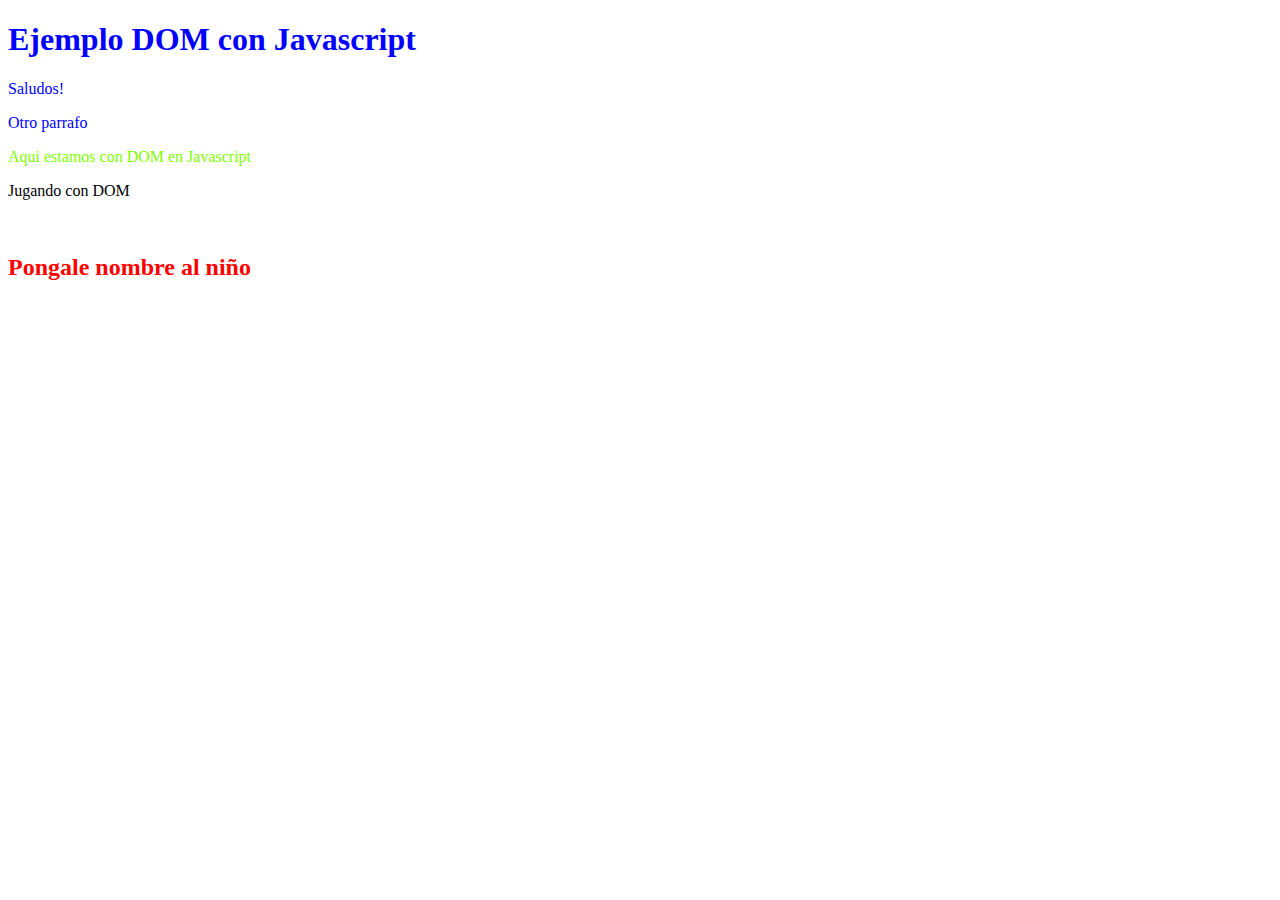
<file: Leccion 16/index.html>
<!DOCTYPE html>
<html>
<head>
    <meta charset="UTF-8">
    <title>Ejemplo DOM con JavaScript</title>

    <style>
        .azul{
            color:blue;
        }

        .verde{
            color:chartreuse;
        }
        .rojo{
            color:red;
        }
    </style>
</head>
<body>
    
    <h1 id="cabecera" class="azul">Ejemplo DOM con Javascript</h1>
    <p id="parrafo1" class="azul">Saludos!</p>
    <p id="parrafo2" class="azul">Otro parrafo</p>

    <p id="parrafo3" class="verde">Aqui estamos con DOM en Javascript</p>
    <p id="parrafo4">Jugando con DOM </p>
    <br/>
    <h2 id="cabecera2" class="rojo">Pongale nombre al niño</h2>
   
   

<script>
    let elementos = document.getElementsByClassName('azul');
    console.log(`N° de elementos: ${elementos.length}`);
    for(let elemento of elementos){
        console.log(`${elemento.innerHTML}`);
    }

    let elementos1 = document.querySelectorAll('p.azul');
    console.log(`N° de elementos: ${elementos1.length}`);
    for(let elemento1 of elementos1){
        console.log(`${elemento1.innerHTML}`);
     }

    let elementos2 = document.querySelectorAll('h2.rojo');
     console.log(`N° de elementos: ${elementos2.length}`);
     for(let elemento2 of elementos2){
        console.log(`${elemento2.innerHTML}`);
     }

     let elementos3 = document.querySelectorAll('p.verde');
     console.log(`N° de elementos: ${elementos3.length}`);
     for(let elemento3 of elementos3 ){
        console.log(`${elemento3.innerHTML}`);
     }

    let colorverde = document.getElementsByClassName('verde');
    console.log(`N° de elementos: ${colorverde.length}`);
    for(let letra of colorverde){
        console.log(`${letra.innerHTML}`);
    }

   let tagDelParrafo = document.getElementsByTagName('p');
   console.log(`N° de elementos: ${tagDelParrafo.length}`);
   for(let verso of tagDelParrafo){
    console.log(`${verso.innerHTML}`);
   }

   let parrafo3 = document.getElementById('parrafo3');
   console.log(`valor parrafo 3: ${parrafo3.innerHTML}`);
   
  let parrafo4 = document.getElementById('parrafo4');
  console.log(`valor parrafo 4: ${parrafo4.innerHTML}`);

  let cabecera2 = document.getElementsByClassName('rojo');
  console.log(`N° de elementos: ${cabecera2.length}`);
  for(let cb2 of cabecera2){
    console.log(`${cb2.innerHTML}`);
  }

  

</script>


</body>
</html>
</file>
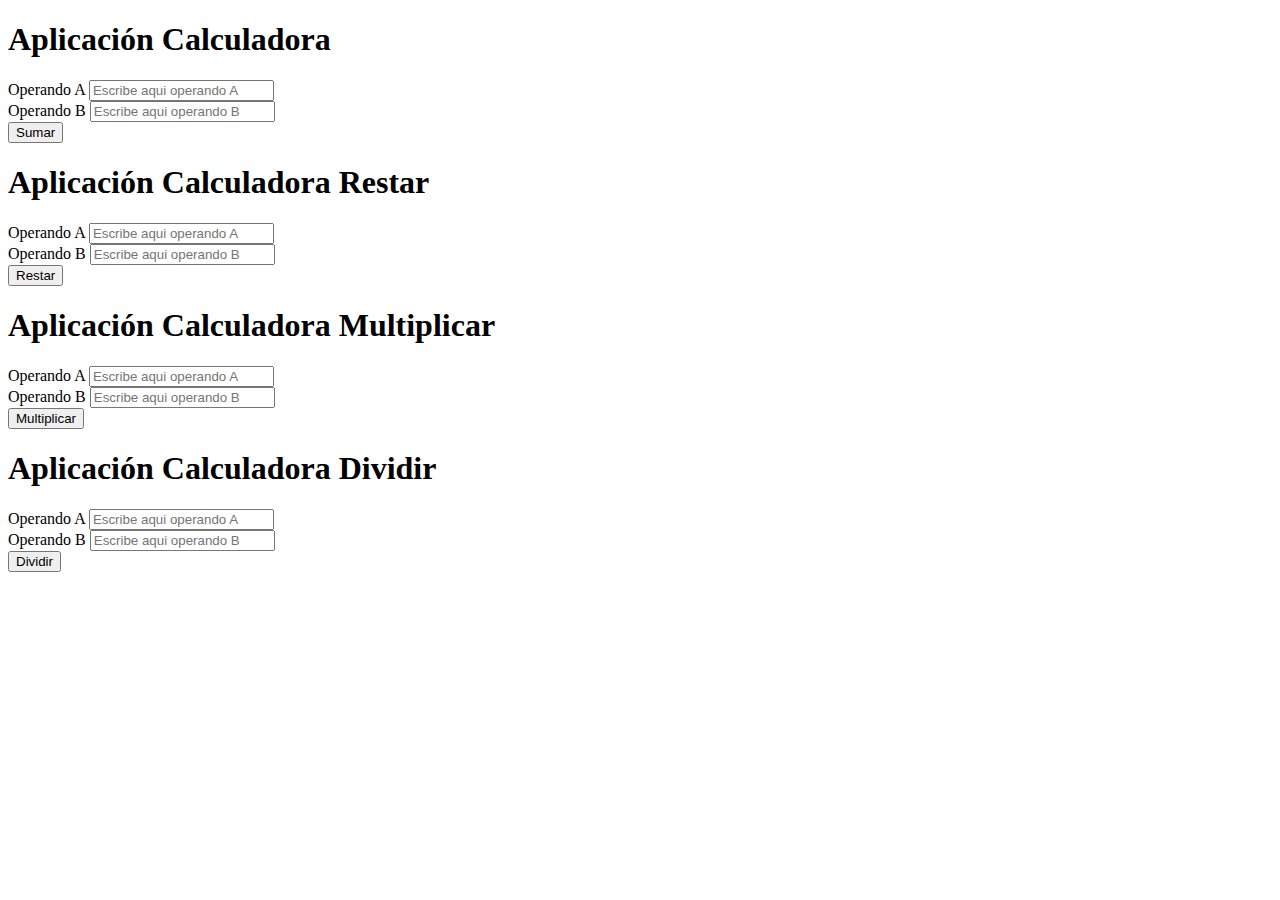
<file: Leccion 18/index.html>
<!doctype html>
<html lang="en">
  <head>
    <meta charset="utf-8">
    <meta name="viewport" content="width=device-width, initial-scale=1">
    <title>Aplicación Calculadora</title>
    <link href="https://cdn.jsdelivr.net/npm/bootstrap@5.3.2/dist/css/bootstrap.min.css" rel="stylesheet" integrity="sha384-T3c6CoIi6uLrA9TneNEoa7RxnatzjcDSCmG1MXxSR1GAsXEV/Dwwykc2MPK8M2HN" crossorigin="anonymous">
  </head>
  <body>

    <div class="container">
      <h1>Aplicación Calculadora</h1>
      <form id="forma">
        <div class="mb-3">
          <label for="operandoA">Operando A</label>
          <input type="number" class="form-control" placeholder="Escribe aqui operando A" id="operandoA"/>
        </div>
        <div class="mb-3">
          <label for="operandoB">Operando B</label>
          <input type="number" class="form-control" placeholder="Escribe aqui operando B" id="operandoB"/>
        </div>
      </form>
      <button class="btn btn-primary mb-3" onclick="sumar()">Sumar </button>
       <div id="resultado"></div>
    </div>
    <div class="container">
      <h1>Aplicación Calculadora Restar</h1>
      <form id="sustraccion">
        <div class="mb-3">
          <label for="operandoA">Operando A</label>
          <input type="number" class="form-control" placeholder="Escribe aqui operando A" id="operandoA"/>
        </div>
        <div class="mb-3">
          <label for="operandoB">Operando B</label>
          <input type="number" class="form-control" placeholder="Escribe aqui operando B" id="operandoB"/>
        </div>
      </form>
      <button class="btn btn-primary mb-3" onclick="restar()">Restar</button>
       <div id="totalResta"></div>
    </div>
    <div class="container">
      <h1>Aplicación Calculadora Multiplicar</h1>
      <form id="multiplicacion">
        <div class="mb-3">
          <label for="operandoA">Operando A</label>
          <input type="number" class="form-control" placeholder="Escribe aqui operando A" id="operandoA"/>
        </div>
        <div class="mb-3">
          <label for="operandoB">Operando B</label>
          <input type="number" class="form-control" placeholder="Escribe aqui operando B" id="operandoB"/>
        </div>
      </form>
      <button class="btn btn-primary mb-3" onclick="multiplicar()">Multiplicar</button>
       <div id="totalmulti"></div>
    </div>
    <div class="container">
      <h1>Aplicación Calculadora Dividir</h1>
      <form id="division">
        <div class="mb-3">
          <label for="operandoA">Operando A</label>
          <input type="number" class="form-control" placeholder="Escribe aqui operando A" id="operandoA"/>
        </div>
        <div class="mb-3">
          <label for="operandoB">Operando B</label>
          <input type="number" class="form-control" placeholder="Escribe aqui operando B" id="operandoB"/>
        </div>
      </form>
      <button class="btn btn-primary mb-3" onclick="dividir()">Dividir</button>
       <div id="totaldiv"></div>
    </div>



    <script src="https://cdn.jsdelivr.net/npm/bootstrap@5.3.2/dist/js/bootstrap.bundle.min.js" integrity="sha384-C6RzsynM9kWDrMNeT87bh95OGNyZPhcTNXj1NW7RuBCsyN/o0jlpcV8Qyq46cDfL" crossorigin="anonymous"></script>
    <script src="js/app.js"></script>
  </body>
</html>
</file>
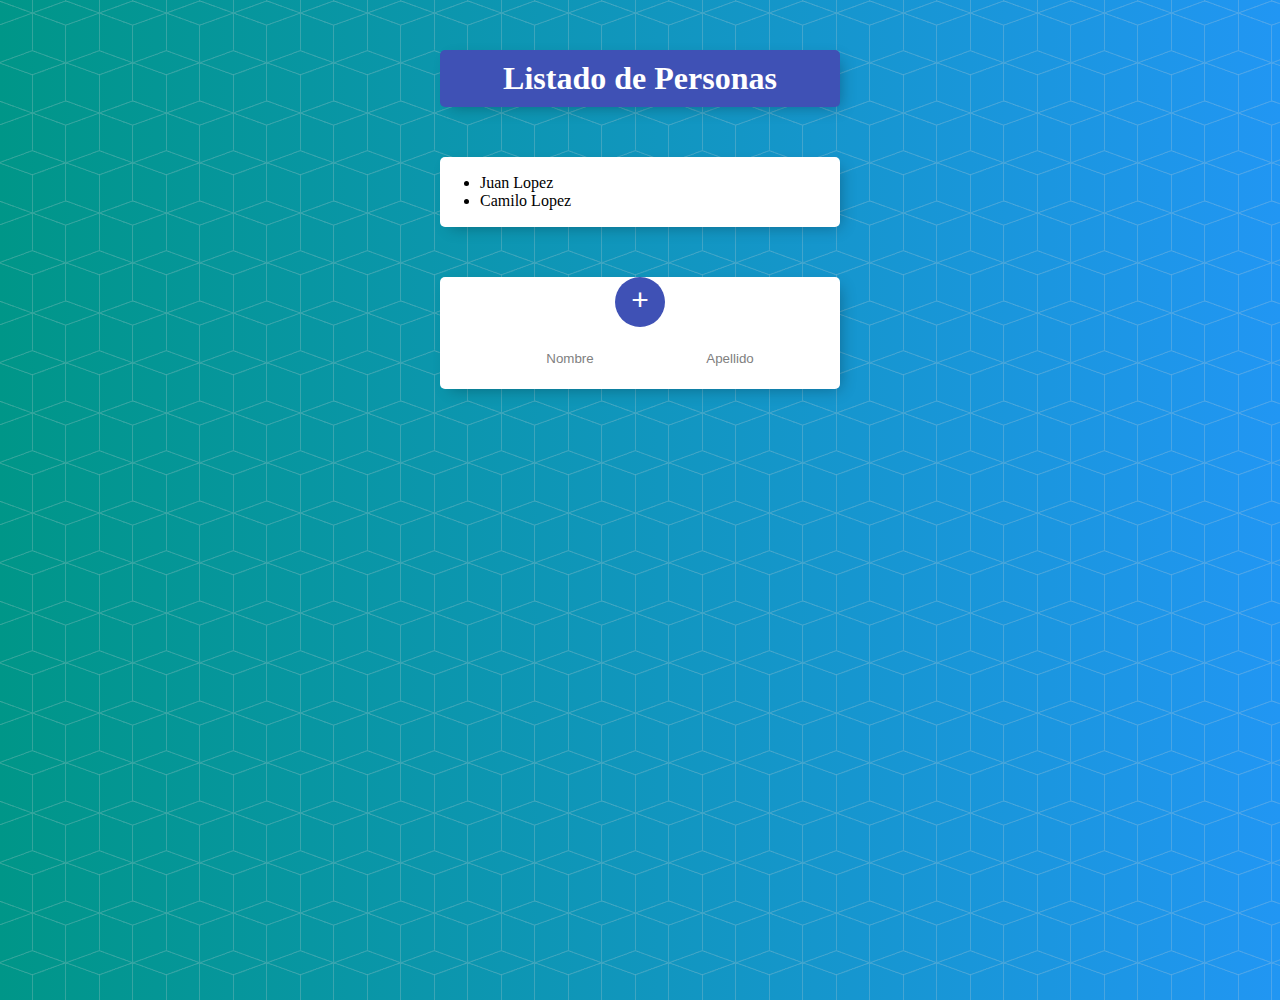
<file: Leccion 19/index.html>
<!DOCTYPE html>
<html lang="en">
<head>
    <meta charset="UTF-8">
    <meta name="viewport" content="width=device-width, initial-scale=1.0">
    <title>Listado de Personas</title>
    <link rel="stylesheet" href="css/estilos.css"/>
</head>
<body onload="mostrarPersonas()">
    
    <div class="contenedor" id="cabecero">
        <h1>Listado de Personas</h1>
    </div>

    <div class="contenedor">
        <div class="elemento">
            <ul id="personas">
                <!--<li>Juan Perez</li>-->
            </ul>
        </div>
    </div>

    <div class="contenedor">
        <div style="text-align:center;">
            <button style="cursor:pointer" onclick="agregarPersona()">+</button>
        </div>
        <form id="forma">
            <input type="text" id="nombre" placeholder="Nombre"/>
            <input type="text" id="apellido" placeholder="Apellido"/>
        </form>
    </div>

    <script src="js/persona.js"></script>
    <script src="js/app.js"></script>
</body>
</html>
</file>
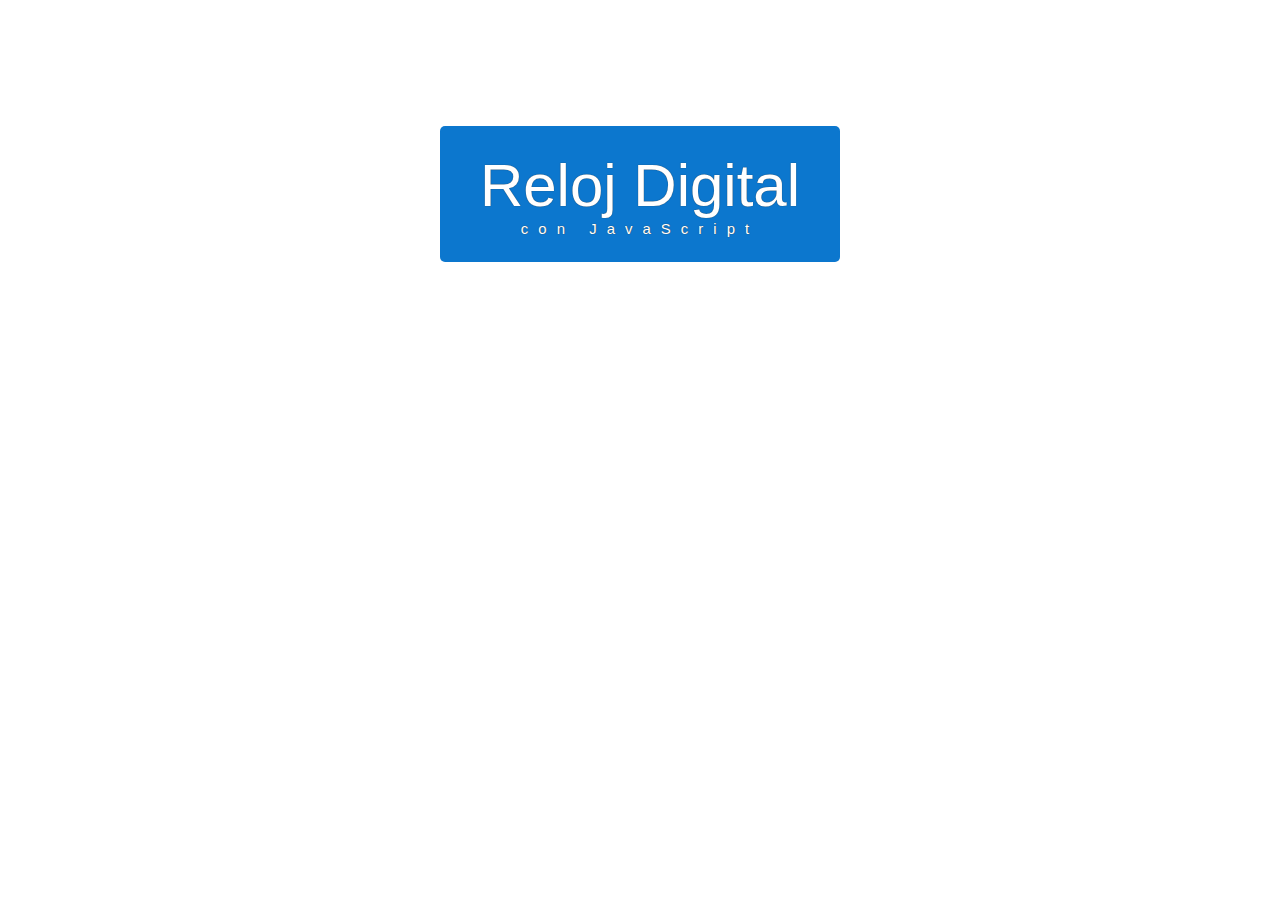
<file: Leccion 20/index.html>
<!DOCTYPE html>
<html lang="en">
<head>
    <meta charset="UTF-8">
    <meta name="viewport" content="width=device-width, initial-scale=1.0">
    <title>Reloj Digital</title>
    <link rel="stylesheet" href="css/estilos.css">
</head>
<body>
    
    <div id="reloj">
        <div class="reloj-contenedor" id="contenedor">
            <div id="hora">Reloj Digital</div>
            <div id="fecha">con JavaScript</div>
        </div>
    </div>

    <script src="js/reloj.js"></script>

</body>
</html>
</file>
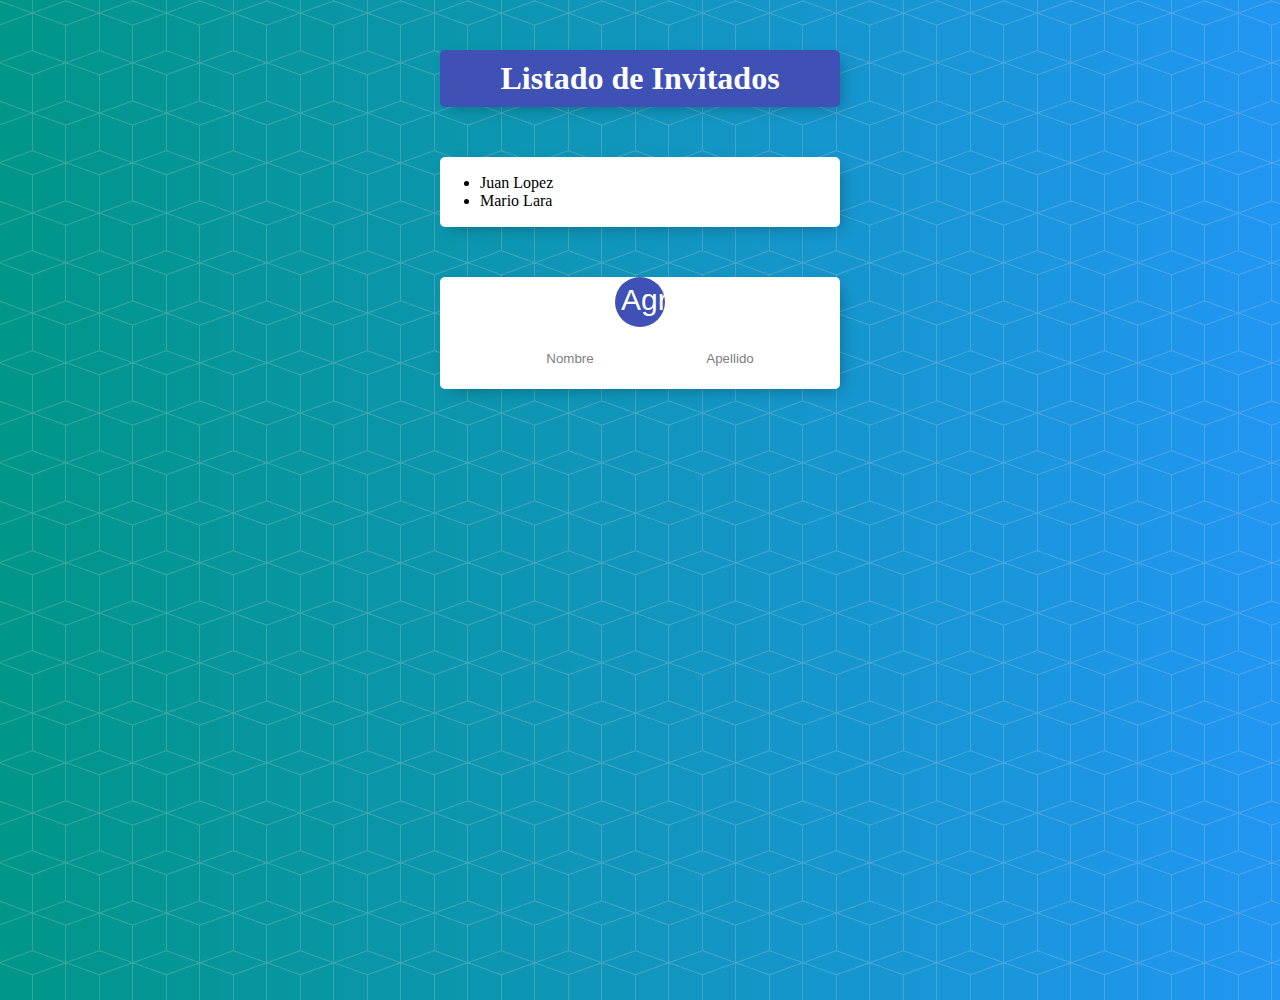
<file: Leccion09/index.html>
<!DOCTYPE html>
<html lang="en">
<head>
    <meta charset="UTF-8">
    <meta name="viewport" content="width=device-width, initial-scale=1.0">
    <title>Lista de Invitados</title>
    <link rel="stylesheet" href="css/estilos.css">
</head>
<body onload="mostrarInvitados()">
    
    <div class="contenedor" id="cabecero">
        <h1>Listado de Invitados</h1>
    </div>

    <div class="contenedor">
        <div class="elemento">
            <ul id="invitados">

            </ul>
        </div>
    </div>

    <div class="contenedor">
        <div style="text-align: center;">
            <button style="cursor: pointer;" onclick="agregarInvitados()">Agregar</button>
        </div>
        <form id="forma1">
            <input type="text" id="nombre"placeholder='Nombre'/>
            <input type="text" id="apellido" placeholder="Apellido"/>
        </form>
    </div>

    <script src="js/invitados.js"></script>
    <script src="js/app.js"></script>
  
</body>
</html>
</file>
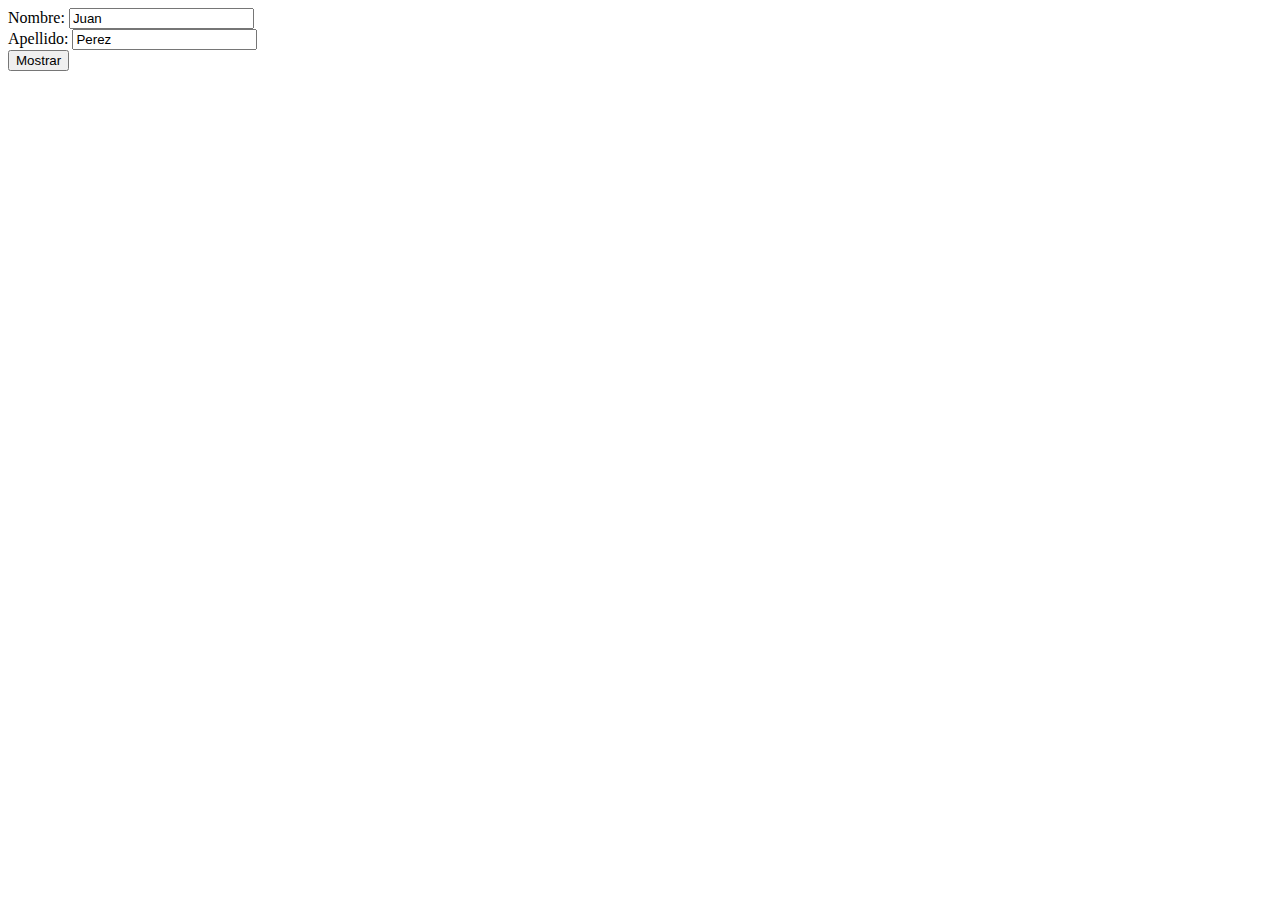
<file: Leccion 16/index2.html>
<!DOCTYPE html>
<html lang="en">
<head>
    <meta charset="UTF-8">
    <meta name="viewport" content="width=device-width, initial-scale=1.0">
    <title>Ejemplo Formulario con Javascript</title>
</head>
<body>
    

 <form id="formulario">

    Nombre: <input type="text" name="nombre" value="Juan"/>
    <br/>
    Apellido: <input type="text" name="apellido" value="Perez"/>
    <br/>
   
 </form>
    <button onclick="mostrarValores()">Mostrar</button>
 <div id="valores"></div>
    <script>
        function mostrarValores(){
            let formulario1 = document.forms['formulario'];
            let texto = '';
            let nombre = formulario1['nombre'];
            let apellido = formulario1['apellido'];
            texto = nombre.value + ' <br/>'+apellido.value;
            document.getElementById('valores').innerHTML= texto;
        }
    </script>

</body>
</html>
</file>
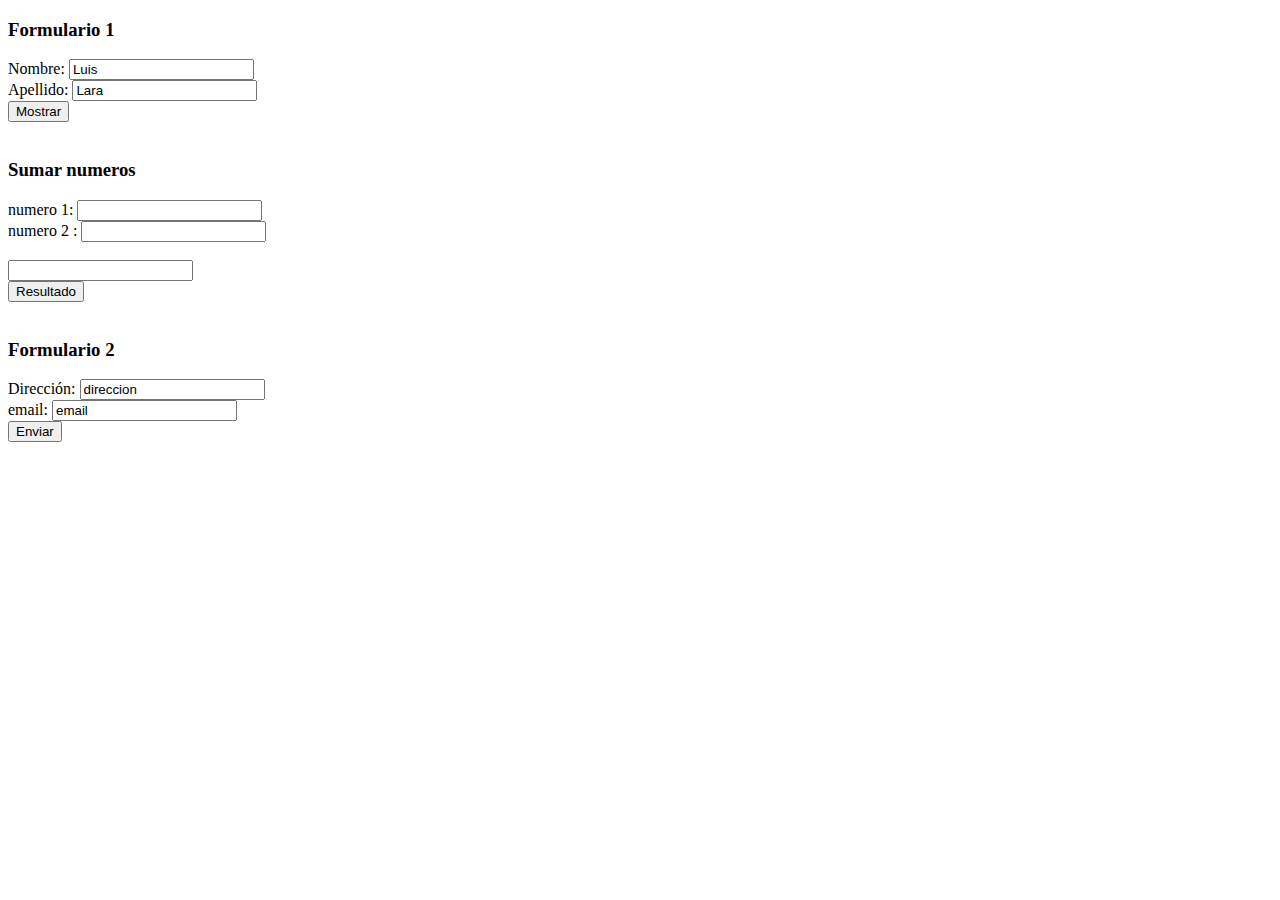
<file: Leccion 16/index3.html>
<!DOCTYPE html>
<html lang="en">
<head>
    <meta charset="UTF-8">
    <meta name="viewport" content="width=device-width, initial-scale=1.0">
    <title>Formulario prueba</title>
</head>
<body>
     <h3>Formulario 1</h3>
    <form id="formulario1">
        Nombre: <input type="text" name="nombre" value="Luis">
        <br/>
        Apellido: <input type="text" name="apellido" value="Lara">
        <br/>
    </form>
    <button onclick="mostrarTexto()">Mostrar</button>
    <div id="texto1"></div>


    <br/>

      <h3>Sumar numeros</h3>
    <form>
        numero 1: <input type="text" name="num1" id="num1" >
        <br/>
        numero 2 : <input type="text" name="num2" id="num2" >
        <br/>
        <br/>
         <input type="text" name="resultado" id="resultado">
        <br/>
    </form>
    <button onclick="sumar()">Resultado</button>
    <div id="suma3"></div>

    <br/>

        <h3>Formulario 2</h3>
    <form  id="formulario02">
        Dirección: <input type="text" name="direccion" value="direccion">
        <br/>
        email: <input type="text" name="email" value="email">
        <br/>
    </form>
    <button onclick="enviar()">Enviar</button>
    <div id="form2"></div>


    <script>
        function mostrarTexto(){
            let formulario2 = document.forms['formulario1'];
            let palabra = '';
            let nombre = formulario1['nombre'];
            let apellido = formulario1['apellido'];
            palabra = nombre.value + '<br/>'+ apellido.value;
            document.getElementById('texto1').innerHTML= palabra;
        }

        function sumar(){
            let num1 = document.getElementById('num1').value;
            let num2 = document.getElementById('num2').value;

            if(num1 ==''){
                num1 = 0;
            }
            if(num2 ==''){
                num2 = 0;
            }

            let sumar1 = parseInt(num1)+parseInt(num2);

            document.getElementById('resultado').value=sumar1;
        }

        function enviar(){
            let enviando = document.forms['formulario02'];
            let ficha = '';
            for(let tipo of enviando){
                ficha += tipo.value + '<br/>';
            }
            document.getElementById('form2').innerHTML=ficha;
        }
    </script>
</body>
</html>
</file>
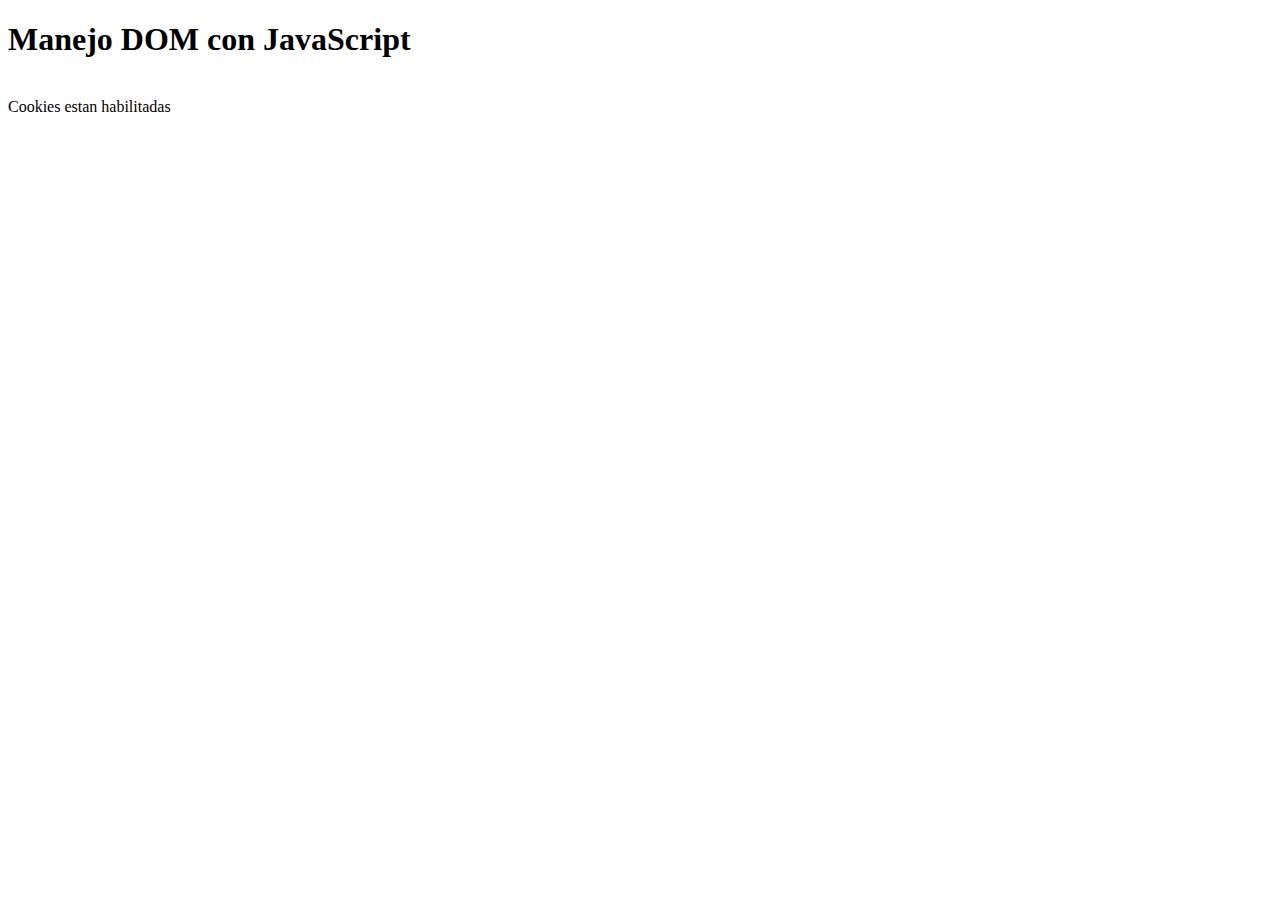
<file: Leccion 16/index4.html>
<!DOCTYPE html>
<html lang="en">
<head>
    <meta charset="UTF-8">
    <meta name="viewport" content="width=device-width, initial-scale=1.0">
    <title>Manejo DOM con JavaScript</title>
</head>
<body onload="entrar()">
    
    <h1 id="titulo">Manejo DOM con JavaScript</h1>
    <br/>
    <div id='mostrar'></div>
    
  
    <br/>

   
   <script>

      function entrar(){
        alert('Entrando a la pagina web');
        let texto = '';
        if(navigator.cookieEnabled){
            texto= 'Cookies estan habilitadas';
        }
        else{
            texto= 'Cookies estan inhabilitadas';
        }
        document.getElementById('mostrar').innerHTML= texto;
      }
      
      
   </script>

</body>
</html>
</file>
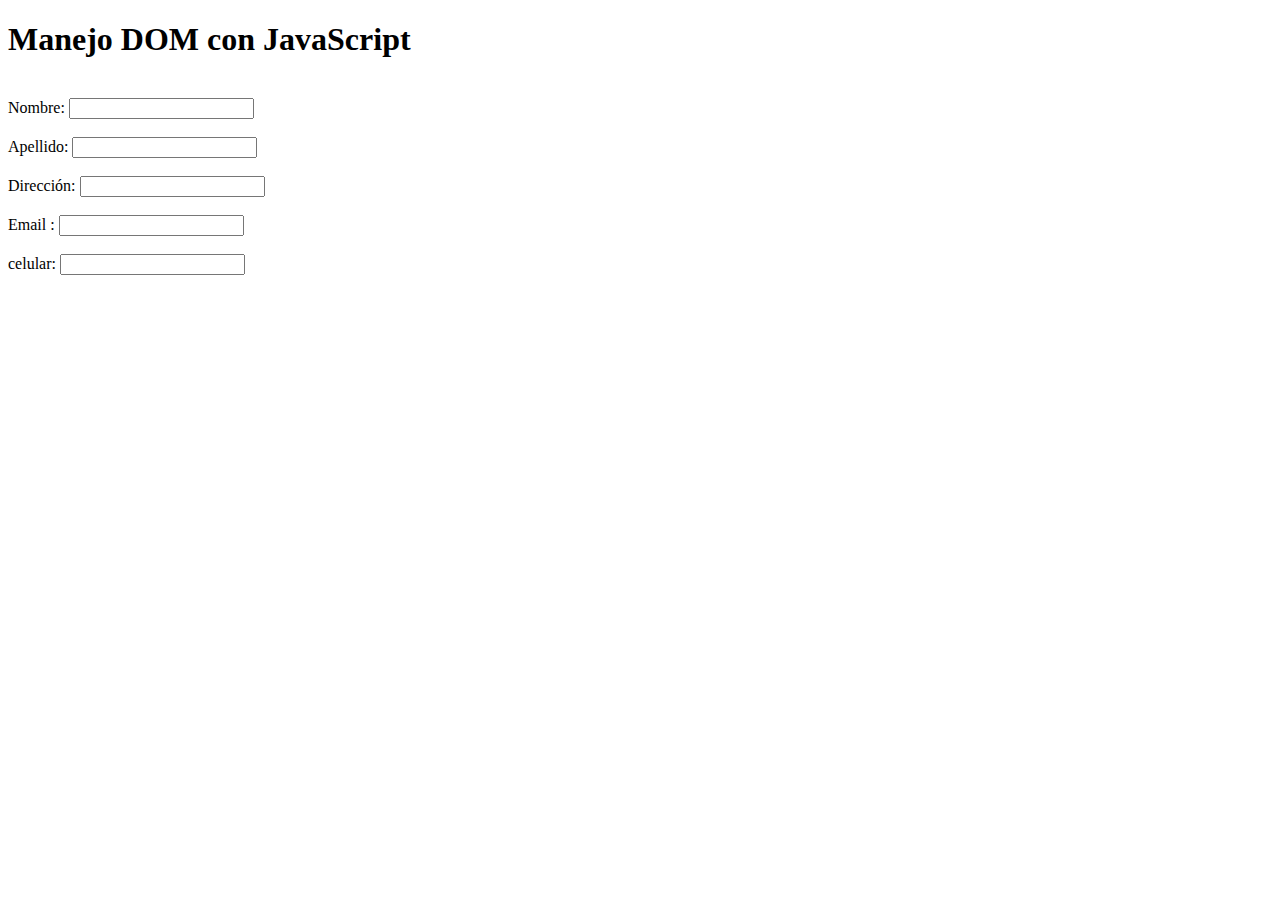
<file: Leccion 16/index5.html>
<!DOCTYPE html>
<html lang="en">
<head>
    <meta charset="UTF-8">
    <meta name="viewport" content="width=device-width, initial-scale=1.0">
    <title>Manejo DOM con Javascript</title>
</head>
<body>
     <h1 id="titulo" >Manejo DOM con JavaScript</h1>
     <br/>
     <form  id="forma">
         Nombre: <input type="text" id="nombre"/>
         <br/><br/>
         Apellido: <input type="text" id="apellido"/>
         <br/><br/>
         Dirección: <input type="text" id="direccion"/>
     </form>
        <br/>
     <form id="prototipo">
      Email : <input type="text" id="email"/>
      <br/><br/>
      celular: <input type="text" id="celular"/>

     </form>
     <script>
        const prototipo1 = document.getElementById('prototipo');
        const forma = document.getElementById('forma');

        forma.addEventListener('focus',(evento)=>{
            evento.target.style.background = 'yellow';
        },true);
        forma.addEventListener('blur',(evento)=>{
            evento.target.style.background = '';
        },true);

        prototipo1.addEventListener('focus',(turnos)=>{
            turnos.target.style.background = 'red';
        },true);

        prototipo1.addEventListener('blur',(turnos)=>{
            turnos.target.style.background = '';
        },true);
        //document.getElementById('apellido').addEventListener('focus',cambiar);
        //document.getElementById('apellido').addEventListener('blur',regresar);

        //document.getElementById('direccion').addEventListener('focus',mostrar);
       // document.getElementById('direccion').addEventListener('blur',devolver);

       /*document.getElementById('direccion').addEventListener('focus',(punto)=>{
            punto.target.style.background = 'black';
       });

       document.getElementById('direccion').addEventListener('blur',(punto)=>{
            punto.target.style.background = '';
       });

            function cambiar(evento){
                let componente = evento.target;
                componente.style.background = 'yellow';
            }

            function regresar(evento){
                evento.target.style.background = 'white';
            }

            function mostrar(punto){
                punto.target.style.background = 'green';
            }

            function devolver(punto){
                punto.target.style.background = 'white';
            }*/
        
     </script>
</body>
</html>
</file>
<file: Leccion 19/css/estilos.css>
html {
    background-color: #2196f3;
    min-height: 1000px;
    font-family: "helvetica neue";
    background: url(fondo.png), #2196f3;
    background: url(fondo.png),
      -webkit-gradient(linear, right top, left top, from(#2196f3), to(#009688));
    background: url(fondo.png),
      linear-gradient(to left, #2196f3, #009688);
  }
  
  h1 {
    color: #fff;
    padding: 10px;
  }
  
  .contenedor {
    max-width: 400px;
    margin: 50px auto;
    background: white;
    border-radius: 5px;
    box-shadow: 5px 5px 15px -5px rgba(0, 0, 0, 0.3);
  }
  
  #cabecero {
    background-color: #3f51b5;
    text-align: center;
  }
  
  .elemento {
    min-height: 70px;
    display: flex;
    align-items: center;
    border-bottom: 1px solid #f1f1f1;
  }
  
  .elemento:last-child {
    border-bottom: 0;
  }
  
  input[type="checkbox"] {
    margin: 20px;
  }
  
  p {
    margin: 0;
    padding: 20px;
    font-size: 20px;
    font-weight: 200;
    color: #00204a;
  }
  
  form {
    text-align: center;
    margin-left: 20px;
  }
  
  button {
    min-height: 50px;
    width: 50px;
    border-radius: 50%;
    border-color: transparent;
    background-color: #3f51b5;
    color: #fff;
    font-size: 30px;
    padding-bottom: 6px;
    border-width: 0;
  }
  
  input[type="text"] {
    text-align: center;
    height: 60px;
    top: 10px;
    border: none;
    background: transparent;
    font-weight: 200;
    width: 40%;
  }
  
  input[type="text"]:focus {
    outline: none;
    box-shadow: inset 0 -3px 0 0 #3f51b5;
  }
  
  ::placeholder {
    color: grey;
    opacity: 1;
  }
</file>
<file: Leccion 20/css/estilos.css>
#reloj{
    font-family: sans-serif;
    font-size: 60px;
    text-shadow: 0px 0px 1px #333;
    color:#fff;
}

.reloj-contenedor{
    background-color: rgb(12,119,206);
    padding: 25px;
    max-width: 350px;
    text-align: center;
    border-radius: 5px;
    margin:0 auto;
    margin-top: 10%;
}

#fecha{
    letter-spacing: 10px;
    font-size: 15px;
}

.animar{
    border:rgb(0,0,0) 2px solid;
}
</file>
<file: Leccion09/css/estilos.css>
html {
    background-color: #2196f3;
    min-height: 1000px;
    font-family: "helvetica neue";
    background: url(fondo.png), #2196f3;
    background: url(fondo.png),
      -webkit-gradient(linear, right top, left top, from(#2196f3), to(#009688));
    background: url(fondo.png),
      linear-gradient(to left, #2196f3, #009688);
  }
  
  h1 {
    color: #fff;
    padding: 10px;
  }
  
  .contenedor {
    max-width: 400px;
    margin: 50px auto;
    background: white;
    border-radius: 5px;
    box-shadow: 5px 5px 15px -5px rgba(0, 0, 0, 0.3);
  }
  
  #cabecero {
    background-color: #3f51b5;
    text-align: center;
  }
  
  .elemento {
    min-height: 70px;
    display: flex;
    align-items: center;
    border-bottom: 1px solid #f1f1f1;
  }
  
  .elemento:last-child {
    border-bottom: 0;
  }
  
  input[type="checkbox"] {
    margin: 20px;
  }
  
  p {
    margin: 0;
    padding: 20px;
    font-size: 20px;
    font-weight: 200;
    color: #00204a;
  }
  
  form {
    text-align: center;
    margin-left: 20px;
  }
  
  button {
    min-height: 50px;
    width: 50px;
    border-radius: 50%;
    border-color: transparent;
    background-color: #3f51b5;
    color: #fff;
    font-size: 30px;
    padding-bottom: 6px;
    border-width: 0;
  }
  
  input[type="text"] {
    text-align: center;
    height: 60px;
    top: 10px;
    border: none;
    background: transparent;
    font-weight: 200;
    width: 40%;
  }
  
  input[type="text"]:focus {
    outline: none;
    box-shadow: inset 0 -3px 0 0 #3f51b5;
  }
  
  ::placeholder {
    color: grey;
    opacity: 1;
  }
</file>
